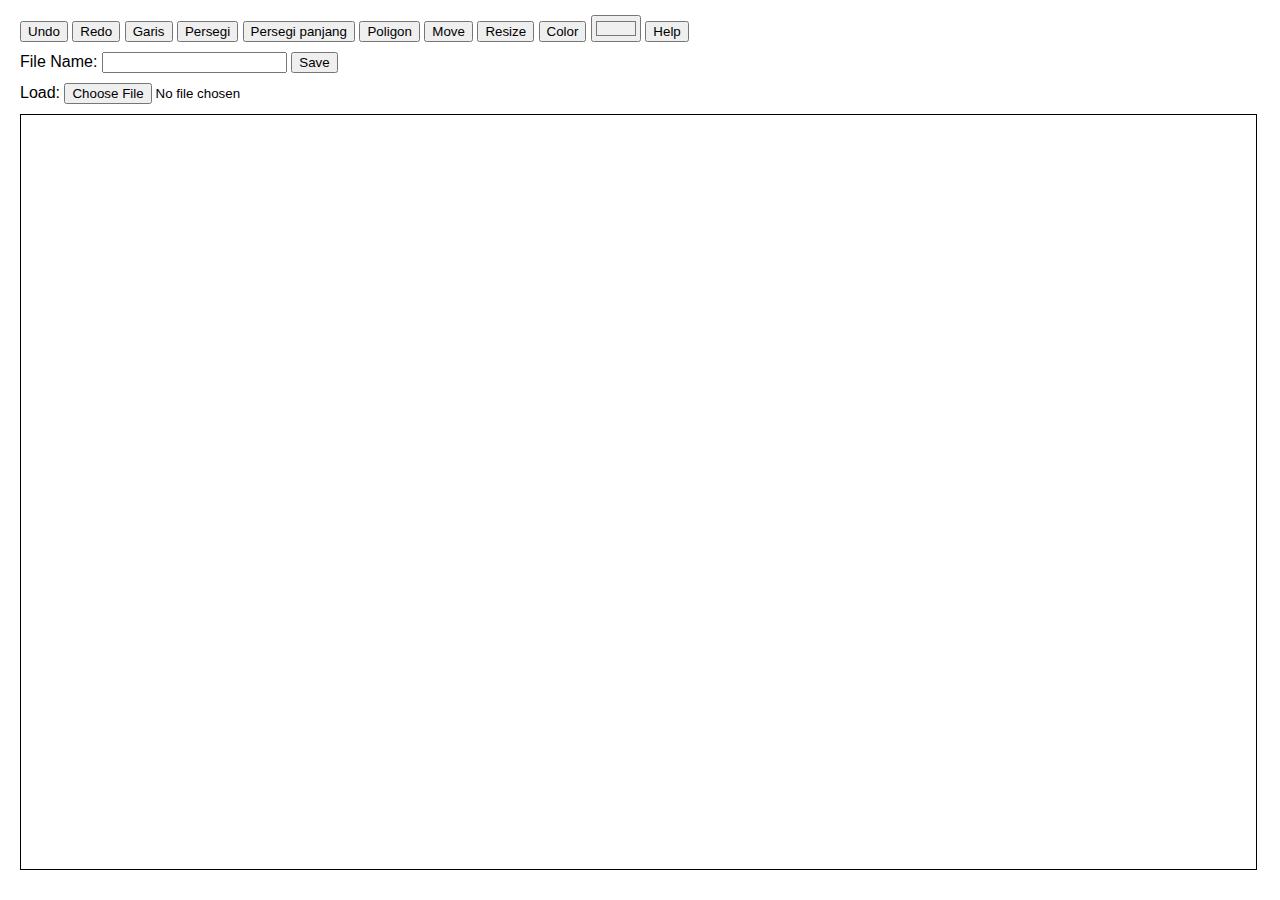
<file: src/index.html>
<!DOCTYPE html>
<html>
    <head>
        <title>Test</title>
        <link rel="stylesheet" href="indexstyles.css">
        <script src="utils.js"></script>
        <script id="shader-vs" type="x-shader/x-vertex">
            attribute vec2 a_position;
 
            void main() {
                gl_PointSize = 5.0;
                gl_Position = vec4(a_position, 0.0, 1.0);
            }
        </script>
        <script id="shader-fs" type="x-shader/x-fragment">
            void main() {
                gl_FragColor = vec4(0.0, 0.0, 0.0, 1.0);
            }
        </script>
        <script type="text/javascript" src="script.js"></script>
    </head>
    <body>
        <div id="content">
            <div>
                <div class="ui">
                    <button class="tool-button" id="undo">Undo</button>
                    <button class="tool-button" id="redo">Redo</button>
                    <button class="tool-button" id="drawLine">Garis</button>
                    <button class="tool-button" id="drawSquare">Persegi</button>
                    <button class="tool-button" id="drawRectangle">Persegi panjang</button>
                    <button class="tool-button" id="drawPolygon">Poligon</button>
                    <button class="tool-button" id="movePoint">Move</button>
                    <button class="tool-button" id="resize">Resize</button>
                    <button class="tool-button" id="color">Color</button>
                    <input type="color" id="color_picker" name="colorpicker" value="#f0f0f0">
                    <button class="tool-button" id="help" onclick="showHelp()">Help</button>
                </div>
                <div class="ui">
                    <label for="path">File Name: </label>
                    <input id="path" type="text">
                    <button class="tool-button" id="save">Save</button>
                </div>
                <div class="ui">
                    <label for="load">Load: </label>
                    <input type="file" id="load">
                </div>
            </div>
            <div id="canvas_container">
                <canvas id="canvas" width="1500" height="1500">
                    Canvas Not Supported! :(
                </canvas>
            </div>
        </div>
        <div id="help_overlay" class="help-overlay" onclick="closeHelp()">
            <div class="overlay-body">
                <p class="overlay-close-button" onclick="closeHelp()">&#x2715;</p>
                <h3 class="help-text">Cara Penggunaan</h3>
                <div class="accordion">
                    <section class="accordion-item">
                        <h4>Menggambar garis</h4>
                        <div class="accordion-item-content">
                          <p>Pertama, tekan tombol "Garis" pada toolbar. Lalu klik di titik awal garis dan pindahkan kursor ke titik tujuan. Tekan mouse sekali lagi untuk memfinalisasi letak titik akhir garis.</p>
                        </div>
                    </section>
                    <section  class="accordion-item">
                        <h4>Menggambar persegi/persegi panjang</h4>
                        <div class="accordion-item-content">
                          <p>Pertama, tekan tombol "Persegi" atau "Persegi panjang" pada toolbar. Kemudian, tekan dan tahan mouse di lokasi satu sudut segiempat dan tarik kursor ke sudut berlawanan. Lepas mouse untuk memfinalisasi letak sudut berlawanan.</p>
                        </div>
                    </section>
                    <section class="accordion-item">
                        <h4>Menggambar poligon</h4>
                        <div class="accordion-item-content">
                          <p>Pertama, tekan tombol "Poligon" pada toolbar. Kemudian, klik mouse di titik awal poligon dan pindahkan kursor ke titik berikutnya. Tekan mouse untuk memfinalisasi letak titik berikutnya. Proses diulang berulang kali hingga poligon ditutup dengan cara mengklik titik awal. Poligon tidak boleh menyilang dirinya karena batasan algoritma triangulasi.</p>
                        </div>
                    </section>
                    <section class="accordion-item">
                        <h4>Memindahkan titik/simpul garis atau poligon</h4>
                        <div class="accordion-item-content">
                          <p>Pertama, tekan tombol "Move" pada toolbar. Kemudian, tekan dan tahan mouse pada letak simpul garis atau poligon yang ingin dipindahkan pada layar dan tarik kursor ke letak titik baru. Lepas mouse untuk memfinalisasi letak titik baru.</p>
                        </div>
                    </section>
                    <section class="accordion-item">
                        <h4>Mengubah panjang sisi persegi/persegi panjang</h4>
                        <div class="accordion-item-content">
                          <p>Pertama, tekan tombol "Resize" pada toolbar. Kemudian, tekan dan tahan mouse pada letak sudut persegi/persegi panjang yang ingin diubah ukurannya dan tarik kursor ke letak titik baru. Lepas mouse untuk memfinalisasi ukuran persegi/persegi panjang.</p>
                        </div>
                    </section>
                    <section class="accordion-item">
                        <h4>Mengubah warna objek</h4>
                        <div class="accordion-item-content">
                          <p>Objek yang bisa diubah warnanya merupakan area persegi, persegi panjang, dan poligon. Pertama, tekan input warna sebelah tombol "Color" pada toolbar dan pilih warna yang diinginkan. Kemudian, tekan tombol "Color" pada toolbar dan klik objek yang ingin diwarnai ulang. Selebihnya, warna default objek baru yang digambar merupakan warna yang terpilih pada input warna.</p>
                        </div>
                    </section>
                    <section class="accordion-item">
                        <h4>Save/load model</h4>
                        <div class="accordion-item-content">
                          <p>Untuk menyimpan model, isi nama file pada kolom "File Name" pada toolbar kemudian tekan "Save". Untuk me-load model yang sudah disimpan, tekan tombol "Browse" dan pilih file model yang ingin dibaca. Data dibaca sebagai teks berformat JSON.</p>
                        </div>
                    </section>
                </div>
            </div>
        </div>
    </body>
</html>
</file>
<file: src/indexstyles.css>
body {
    margin: 0;
}

#content {
    margin: 15px 20px 15px 20px;
    font-family: Helvetica, Arial, sans-serif;
}

canvas {
    display: block;
}

#canvas_container {
    width: fit-content;
    max-height: calc(100vh - 146px);
    max-width: calc(100vw - 45px);
    overflow: hidden;
    border:1px solid #000000;
}

.ui{
    padding-bottom: 10px;
}

.help-overlay {
    position: fixed;
    display: none;
    width: 100%;
    height: 100%;
    top: 0;
    left: 0;
    right: 0;
    bottom: 0;
    background-color: rgba(0,0,0,0.8);
    z-index: 2;
    cursor: default;
    align-items: center;
    font-family: Helvetica, Arial, sans-serif;
}

.accordion:hover .accordion-item:hover .accordion-item-content,
.accordion .accordion-item--default .accordion-item-content {
    height: 10em;
}

.accordion-item-content,
.accordion:hover .accordion-item-content {
    height: 0;
    overflow: hidden;
    transition: height 0.4s;
}

.accordion-item-content {
    font-size: 14px;
    line-height: 1.5;
    padding: 0;
}

.accordion {
    margin: 0 auto;
    width: 100%;
}

.accordion .accordion-item {
  border-bottom: 1px solid #666;
  padding: 1em;
}

.accordion h4 {
  margin: 0;
}

.help-text {
    margin: 0px;
    padding-bottom: 20px;
}

.overlay-body {
    width: 500px;
    height: 560px;
    border-radius: 7px;
    padding: 25px 25px 40px 40px;
    margin: auto;
    background-color: #ffffff;
}

.tool-button, input[type=file] {
    cursor: pointer;
}

.overlay-close-button {
    text-align: right;
    font-size: 20px;
    margin: 0;
    color: #282936;
    cursor: pointer;
}
</file>
